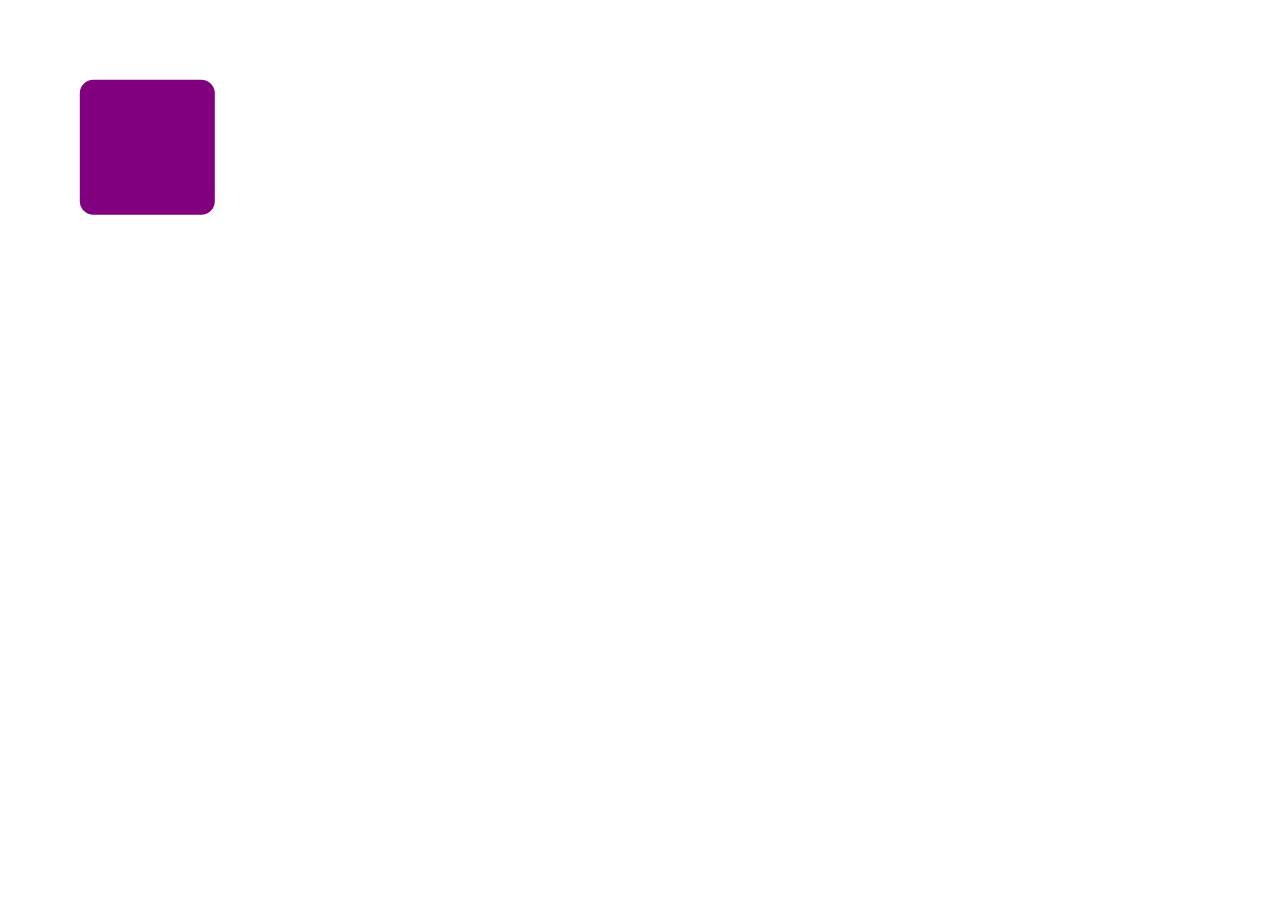
<file: gsapto.html>
<!DOCTYPE html>
<html lang="en">
<head>
    <meta charset="UTF-8">
    <meta name="viewport" content="width=device-width, initial-scale=1.0">
    <title>Gsap</title>
    <script src="https://cdn.jsdelivr.net/npm/gsap@3.12.7/dist/gsap.min.js"></script>
    <style>
        .purple_box{
            height: 15vh;
            width: 15vh;
            background-color: purple;
            border-radius: 10%;
        }
    </style>
</head>
<body>
    <div class="purple_box"></div>

    <script>gsap.from(".purple_box", { x: 100, y:100, delay: 0.5, duration: 1.5, fill: 'blue'})
    gsap.to(".purple_box", { x: 200, 
        duration: 1.5, 
        delay: 3, 
        fill:'purple'})
        
    gsap.fromTo(".purple_box", { x: 200, fill: 'purple', delay: 5}, { x: 400, y: 100, fill: 'red', delay: 5, duration: 3})
    </script>
    
</body>
</html>
</file>
